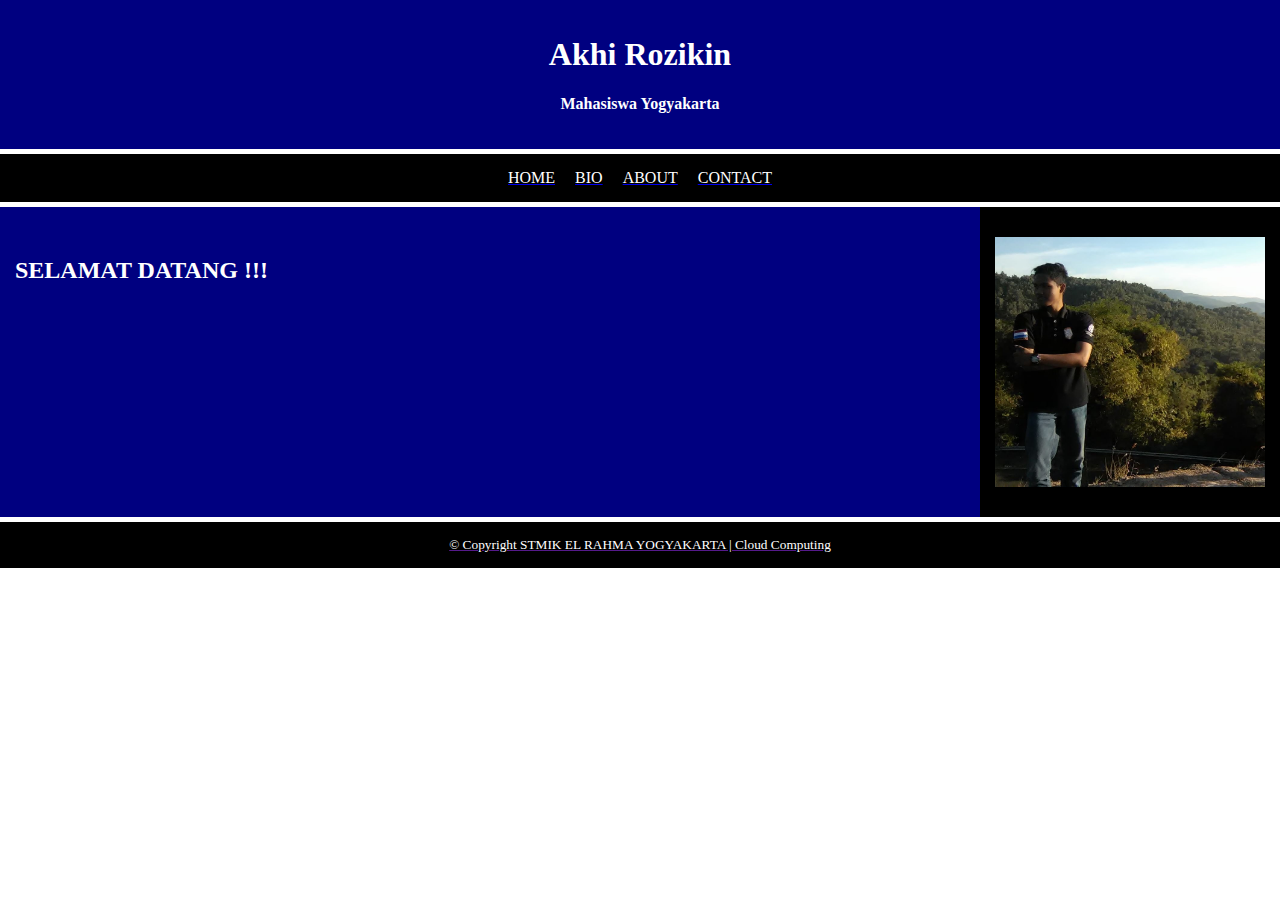
<file: index.html>
<html>
<head>

<title>MAHASISWA</title>
<link rel="stylesheet" href="layout.css" />
</head>

<body>


<header> <!--Section HEADER-->
	<div class="logo">
		<h1>Akhi Rozikin</h1>
		<h4>Mahasiswa Yogyakarta</h4>
	</div>
	<div class="navigasi">
			<ul>
				
				<li><a href="index.html"><font color=white>HOME</a></li></color>
				<li><a href="bio.html"><font color=white>BIO</a></li></color>
				<li><a href="about.html"><font color=white>ABOUT</a></li></color>
				<li><a href="contact.html"><font color=white>CONTACT</a></li></color>
				
			</ul>
	</div>
</header>

<main> <!--Section MAIN BODY-->
	<div class="konten">
		<div class="padding_this">
			<h2>
				SELAMAT DATANG !!!
			</h2>
			<p font color=black>
				<a href="">
			</p ></color>
		</div>
	</div>
	<div class="sidebar">
		<div class="padding_this">
		<img src="ft.jpg" height="250px" width="270px;">
		</div>
	</div>
</main>

<footer> <!--Section FOOTER-->
	<div class="footer">
		<font color=white><small>&copy; Copyright STMIK EL RAHMA YOGYAKARTA | Cloud Computing</color></small>
	</div>
</footer>

</body>
</html>
</file>
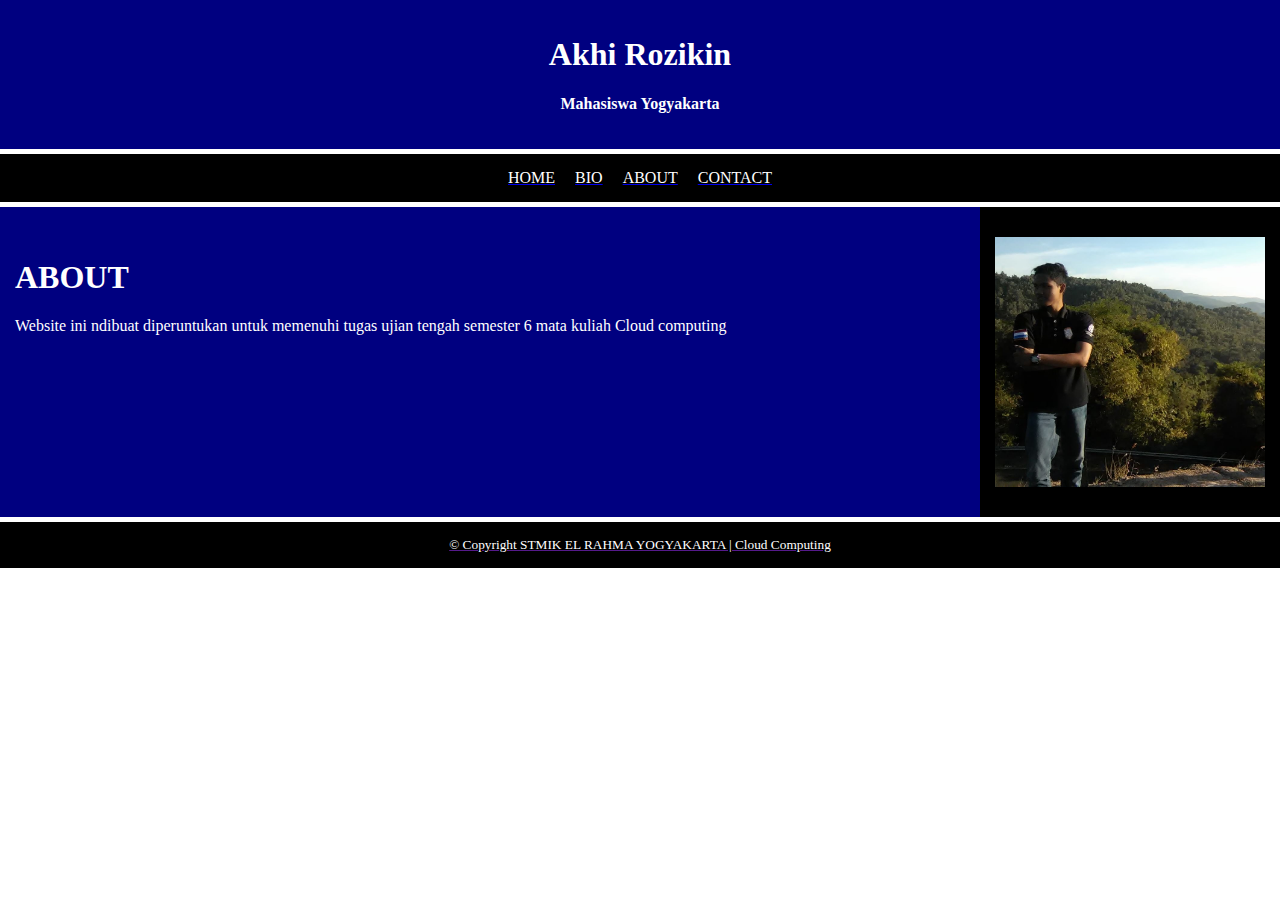
<file: about.html>
<html>
<head>

<title>MAHASISWA</title>
<link rel="stylesheet" href="layout.css" />
</head>

<body>


<header> <!--Section HEADER-->
	<div class="logo">
		<h1>Akhi Rozikin</h1>
		<h4>Mahasiswa Yogyakarta</h4>
	</div>
	<div class="navigasi">
			<ul>
				
				<li><a href="F:\Cloud Computing\web\webcloud\index.html"><font color=white>HOME</a></li></color>
				<li><a href="F:\Cloud Computing\web\webcloud\bio.html"><font color=white>BIO</a></li></color>
				<li><a href="F:\Cloud Computing\web\webcloud\about.html"><font color=white>ABOUT</a></li></color>
				<li><a href="F:\Cloud Computing\web\webcloud\contact.html"><font color=white>CONTACT</a></li></color>
				
			</ul>
	</div>
</header>

<main> <!--Section MAIN BODY-->
	<div class="konten">
		<div class="padding_this">
			<h1>ABOUT</h1>
	<p>Website ini ndibuat diperuntukan untuk memenuhi tugas ujian tengah semester 6 mata kuliah Cloud computing</p>
			<p font color=black>
				<a href="">
			</p ></color>
		</div>
	</div>
	<div class="sidebar">
		<div class="padding_this">
		<img src="ft.jpg" height="250px" width="270px;">
		</div>
	</div>
</main>

<footer> <!--Section FOOTER-->
	<div class="footer">
		<font color=white><small>&copy; Copyright STMIK EL RAHMA YOGYAKARTA | Cloud Computing</color></small>
	</div>
</footer>

</body>
</html>
</file>
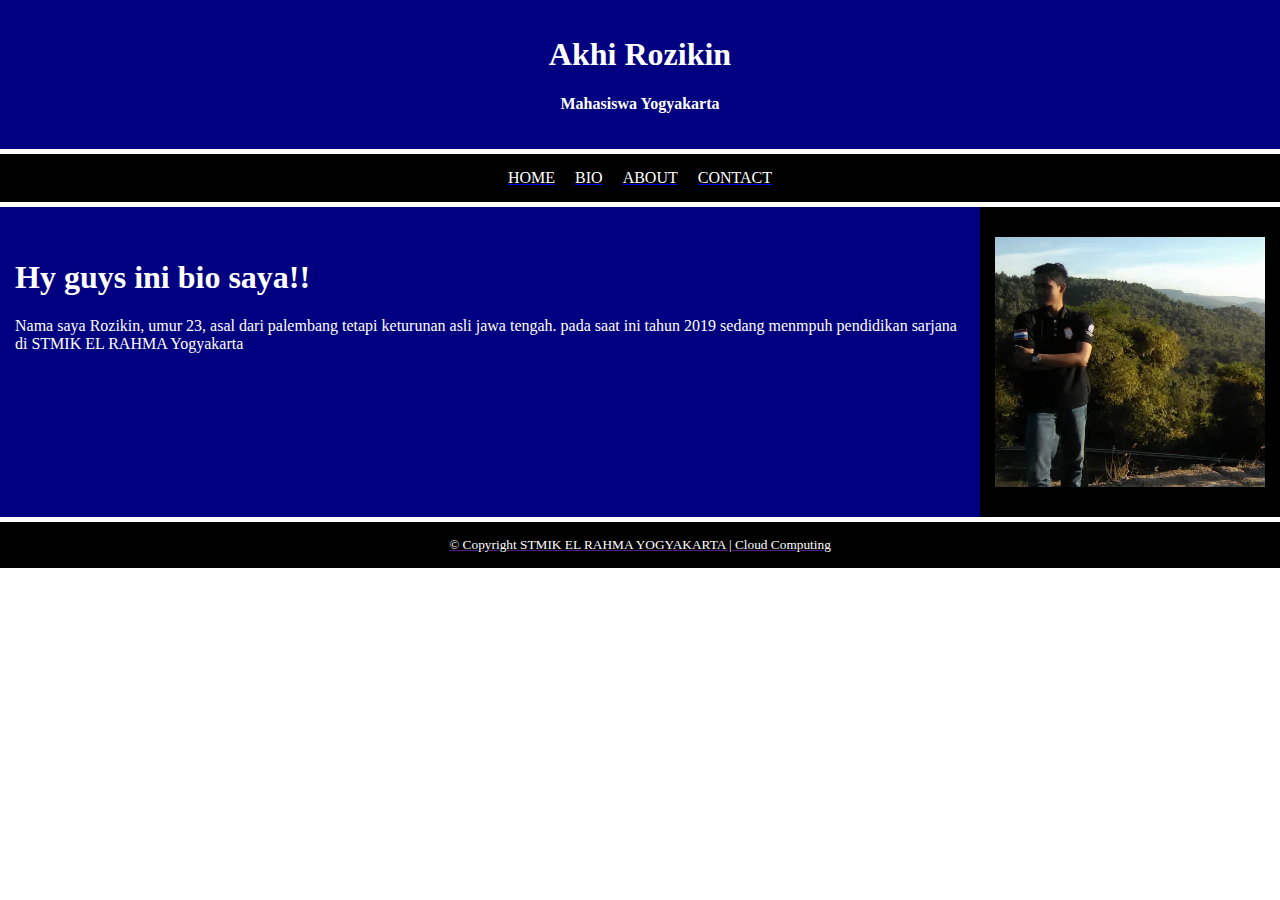
<file: bio.html>
<html>
<head>

<title>MAHASISWA</title>
<link rel="stylesheet" href="layout.css" />
</head>

<body>


<header> <!--Section HEADER-->
	<div class="logo">
		<h1>Akhi Rozikin</h1>
		<h4>Mahasiswa Yogyakarta</h4>
	</div>
	<div class="navigasi">
			<ul>
				
				<li><a href="F:\Cloud Computing\web\webcloud\index.html"><font color=white>HOME</a></li></color>
				<li><a href="F:\Cloud Computing\web\webcloud\bio.html"><font color=white>BIO</a></li></color>
				<li><a href="F:\Cloud Computing\web\webcloud\about.html"><font color=white>ABOUT</a></li></color>
				<li><a href="F:\Cloud Computing\web\webcloud\contact.html"><font color=white>CONTACT</a></li></color>
				
			</ul>
	</div>
</header>

<main> <!--Section MAIN BODY-->
	<div class="konten">
		<div class="padding_this">
			<h1>Hy guys ini bio saya!!</h1>
	<p>Nama saya Rozikin, umur 23, asal dari palembang tetapi keturunan asli jawa tengah. pada saat ini tahun 2019 sedang menmpuh pendidikan sarjana di STMIK EL RAHMA Yogyakarta</p>
			<p font color=black>
				<a href="">
			</p ></color>
		</div>
	</div>
	<div class="sidebar">
		<div class="padding_this">
		<img src="ft.jpg" height="250px" width="270px;">
		</div>
	</div>
</main>

<footer> <!--Section FOOTER-->
	<div class="footer">
		<font color=white><small>&copy; Copyright STMIK EL RAHMA YOGYAKARTA | Cloud Computing</color></small>
	</div>
</footer>

</body>
</html>
</file>
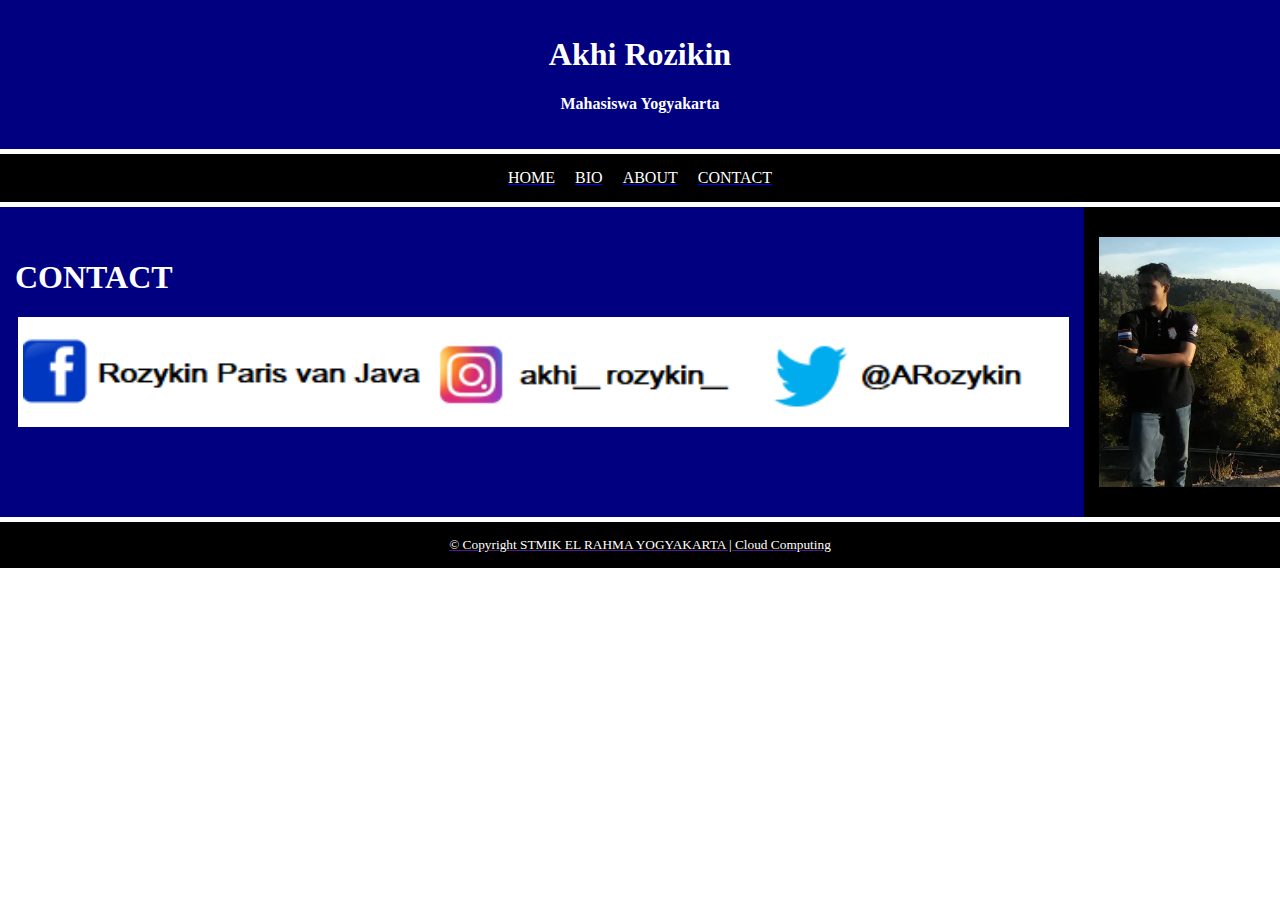
<file: contact.html>
<html>
<head>

<title>MAHASISWA</title>
<link rel="stylesheet" href="layout.css" />
</head>

<body>


<header> <!--Section HEADER-->
	<div class="logo">
		<h1>Akhi Rozikin</h1>
		<h4>Mahasiswa Yogyakarta</h4>
	</div>
	<div class="navigasi">
			<ul>
				
				<li><a href="F:\Cloud Computing\web\webcloud\index.html"><font color=white>HOME</a></li></color>
				<li><a href="F:\Cloud Computing\web\webcloud\bio.html"><font color=white>BIO</a></li></color>
				<li><a href="F:\Cloud Computing\web\webcloud\about.html"><font color=white>ABOUT</a></li></color>
				<li><a href="F:\Cloud Computing\web\webcloud\contact.html"><font color=white>CONTACT</a></li></color>
				
			</ul>
	</div>
</header>

<main> <!--Section MAIN BODY-->
	<div class="konten">
		<div class="padding_this">
			<h1>CONTACT</h1>
	<p><img src="sosmed.png" alt="gambar duniailkom" height="100px"
					align="right" border="5"/></p>
			<p font color=black>
				<a href="">
			</p ></color>
		</div>
	</div>
	<div class="sidebar">
		<div class="padding_this">
		<img src="ft.jpg" height="250px" width="270px;">
		</div>
	</div>
</main>

<footer> <!--Section FOOTER-->
	<div class="footer">
		<font color=white><small>&copy; Copyright STMIK EL RAHMA YOGYAKARTA | Cloud Computing</color></small>
	</div>
</footer>

</body>
</html>
</file>
<file: layout.css>
body {
width: auto;
margin:auto;
}

main {
display: flex;
}

.padding_this{
padding: 15px;
}

.logo,
.navigasi,
.konten,
.sidebar,
.footer {
margin-bottom: 5px;
padding: 15px 0;
}

.logo {
width: 100%;
height: auto;
background: #000080;
text-align: center;
color: #fff;
}
.navigasi {
width: 100%;
height: auto;
background: #000000;
text-align: center;
}
.konten {
width: 100%;
background: #000080;
}
.sidebar {
width: 100%;
background: #000000;
}
.footer {
width: 100%;
background: #000000;
text-align: center;
}

.navigasi ul{
padding: 0;
list-style: none;
display: inline-block;
margin: 0;
}
.navigasi li{
float: left;
margin: 0 10px;
}
.ft{
	height: 10px;
	width: 10px;
}
</file>
